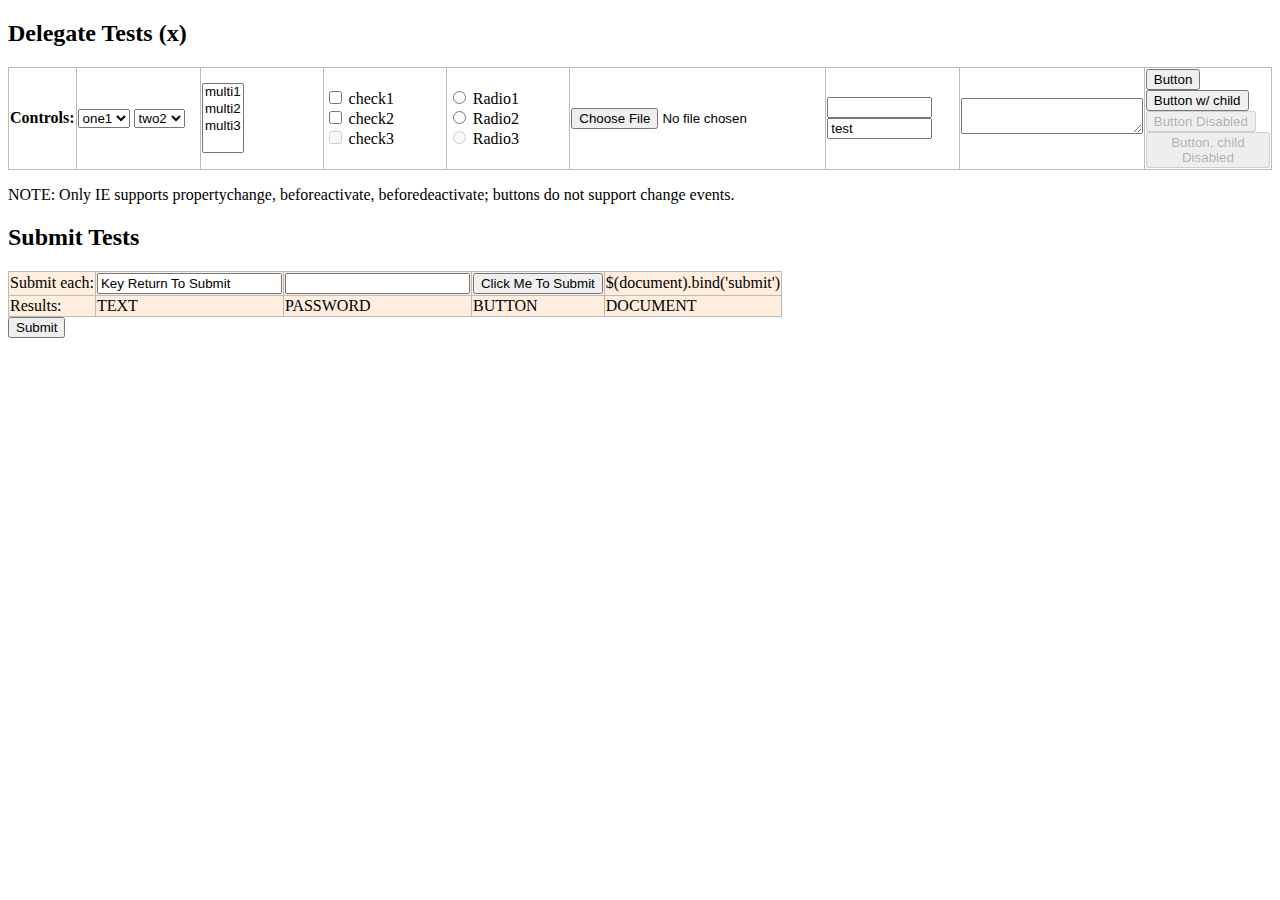
<file: bower_components/jquery/test/delegatetest.html>
<!DOCTYPE html>
<html>
<head>
<title>Event Delegation Tests</title>
<script src="jquery.js"></script>
<style>
table {
	border-collapse: collapse;
	empty-cells: show;
}
th {
	text-align: left;
}
thead td {
	width: 11%;
}
tbody td {
	background: #fed;
}
th, td {
	border: 1px solid #bbb;
}
</style>
</head>
<body>
<h2>Delegate Tests (<span id="fileversion">x</span>)</h2>

<table id="changes">
<thead>
	<tr>
		<th>
			Controls:
		</th>
		<td id="select-one">
			<select>
				<option value='one1'>one1</option>
				<option value='one2'>one2</option>
				<option value='one3'>one3</option>
			</select>
			<select>
				<option value='two1'>two1</option>
				<option value='two2' selected="selected">two2</option>
				<option value='two3'>two3</option>
			</select>
		</td>
		<td id="select-mult">
			<select multiple="multiple">
				<option value='multi1'>multi1</option>
				<option value='multi2'>multi2</option>
				<option value='multi3'>multi3</option>
			</select>
		</td>
		<td id="checkbox">
			<input type="checkbox" name="mycheckbox" id="check1"/>
			<label for="check1">check1</label><br/>
			<input type="checkbox" name="mycheckbox" id="check2"/>
			<label for="check2">check2</label><br />
			<input type="checkbox" name="mycheckbox" id="check3" disabled="disabled"/>
			<label for="check3">check3</label>
		</td>
		<td id="radio">
			<input type="radio" name="myradio" id="radio1"/>
			<label for="radio1">Radio1</label><br/>
			<input type="radio" name="myradio" id="radio2"/>
			<label for="radio2">Radio2</label><br />
			<input type="radio" name="myradio" id="radio3" disabled="disabled"/>
			<label for="radio3">Radio3</label>
		</td>
		<td id="file">
			<input class="file_test" id="file1" type="file"/>
		</td>
		<td id="text">
			<input class='test' value='' id='input' size='10' />
			<input class='test' value='test' id='input2' size='10' readonly="readonly" />
		</td>
		<td id="textarea">
			<textarea rows='2'></textarea>
		</td>
		<td id="button">
			<button name="mybutton1" id="button1">Button</button><br />
			<button name="mybutton2" id="button2"><span>Button w/ child</span></button><br />
			<button name="mybutton3" id="button3" disabled="disabled">Button Disabled</button><br />
			<button name="mybutton4" id="button4" disabled="disabled"><span disabled="disabled">Button, child Disabled</span></button><br />
		</td>
	</tr>
</thead>
<tbody>
</tbody>
</table>
<p>NOTE: Only IE supports propertychange, beforeactivate, beforedeactivate; buttons do not support change events.</p>

<h2>Submit Tests</h2>
<table>
	<tr>
		<td>
			Submit each:
		</td>
		<td>
			<form action="" id="text_submit">
				<input class='test' type='text' value='Key Return To Submit'/>
			</form>
		</td>
		<td>
			<form action="" id="password_submit">
				<input class='test' type='password' value=''/>
			</form>
		</td>
		<td>
			<form action="" id="submit_submit">
				<input type='submit' value="Click Me To Submit" />
			</form>
		</td>
		<td>$(document).bind('submit')</td>
	</tr>
	<tr>
		<td>Results:</td>
		<td id='textSubmit' class="red">TEXT</td>
		<td id='passwordSubmit' class="red">PASSWORD</td>
		<td id='submitSubmit' class="red">BUTTON</td>
		<td id='boundSubmit' class="red">DOCUMENT</td>
	</tr>
</table>

	<form id="autosub"><input type=submit name=subme /></form>

<script type='text/javascript'>

$("#fileversion").text($.fn.jquery);

// Try an auto-submit, it should only fire once
$(function(){
	var triggered = false;
	$("#autosub input").trigger("keypress");
	$("body").on("submit", "#autosub", function( e ){
		e.preventDefault();
		e.stopPropagation();
		if ( triggered ) {
			alert("autosubmit FAIL");
		}
		triggered = true;
	});
	$("#autosub").submit().remove();
});

// Events we want to track in row-order
var events = "bind-change live-change onX-change bind-propertychange live-beforeactivate live-focusin bind-focus live-beforedeactivate live-focusout bind-blur live-click live-keydown".split(" "),
	counter = 0;
	blinker = function(event){
		if ( !counter ) {
			$("#changes tbody td").text("");
		}
		var $el = event.data,
			prev = $el.text();
		prev = prev? prev +" | " : "";
		return $el
			.text(prev + ++counter+" " + (this.value.replace(/^on$/,"") || this.id || this.checked || ""))
			.css("backgroundColor","#0f0")
			.delay(800)
			.queue(function(next){
				$el.css("backgroundColor","#afa");
				--counter;
				next();
			});
	};

for ( var i=0; i < events.length; i++ ) {
	var m = events[i].split("-"),
		api = m[0],
		type = m[1],
		$row = $("<tr><th>"+type+" "+api+"</th></tr>");

	$("#changes thead td").each(function(){
		var id = "#"+this.id,
			$cell = $('<td></td>');
		if ( api == "onX" ) {
			$(this).find("input, button, select, textarea").each(function(){
				this["on"+type] = function(e){ e = $.event.fix(e||event); e.data = $cell; blinker.call(this, e); };
			});
		} else if ( api == "bind" ) {
			$(this).find("input, button, select, textarea").bind(type, $cell, blinker);
		} else {
			$(id+" input,"+id+" button,"+id+" select,"+id+" textarea").live(type, $cell, blinker);
		}
		$row.append($cell);
	});
	$("#changes tbody").append($row);
}

// Ensure that cloned elements get the delegated event magic; this is
// implementation-specific knowledge but otherwise impossible to test.
// The beforeactivate event attaches a direct-bound change event.
// (Only care about the live change for this third select element.)
var sel1 = $("#select-one select:first-child");
if ( typeof(sel1[0].fireEvent) !== "undefined" ) {
	sel1.trigger( "beforeactivate" ).clone().appendTo("#select-one");
	//alert($("#select-one select").map(function(){ return this._change_attached || "undef"; }).get().join("|"));
}

jQuery.fn.blink = function(){
	return this
		.css("backgroundColor","green")
		.text( (parseInt(this.text(), 10) || 0) + 1 )
		.delay(700).queue(function(next){
			jQuery(this).css("backgroundColor","#afa");
			next();
		});
};

jQuery.fn.addSubmitTest = function( id, prevent ) {
	return this.live("submit", function(e){
		if ( prevent ) {
				e.preventDefault();
		}
		jQuery(id).blink();
	});
};

$("#text_submit").addSubmitTest("#textSubmit", true);
$("#password_submit").addSubmitTest("#passwordSubmit", true);
$("#submit_submit").addSubmitTest("#submitSubmit", true);
$("#prog_submit").addSubmitTest("#submitSubmit", true);
$(document).bind("submit", function(){
	jQuery("#boundSubmit").blink();
});

</script>
</body>
</html>
</file>
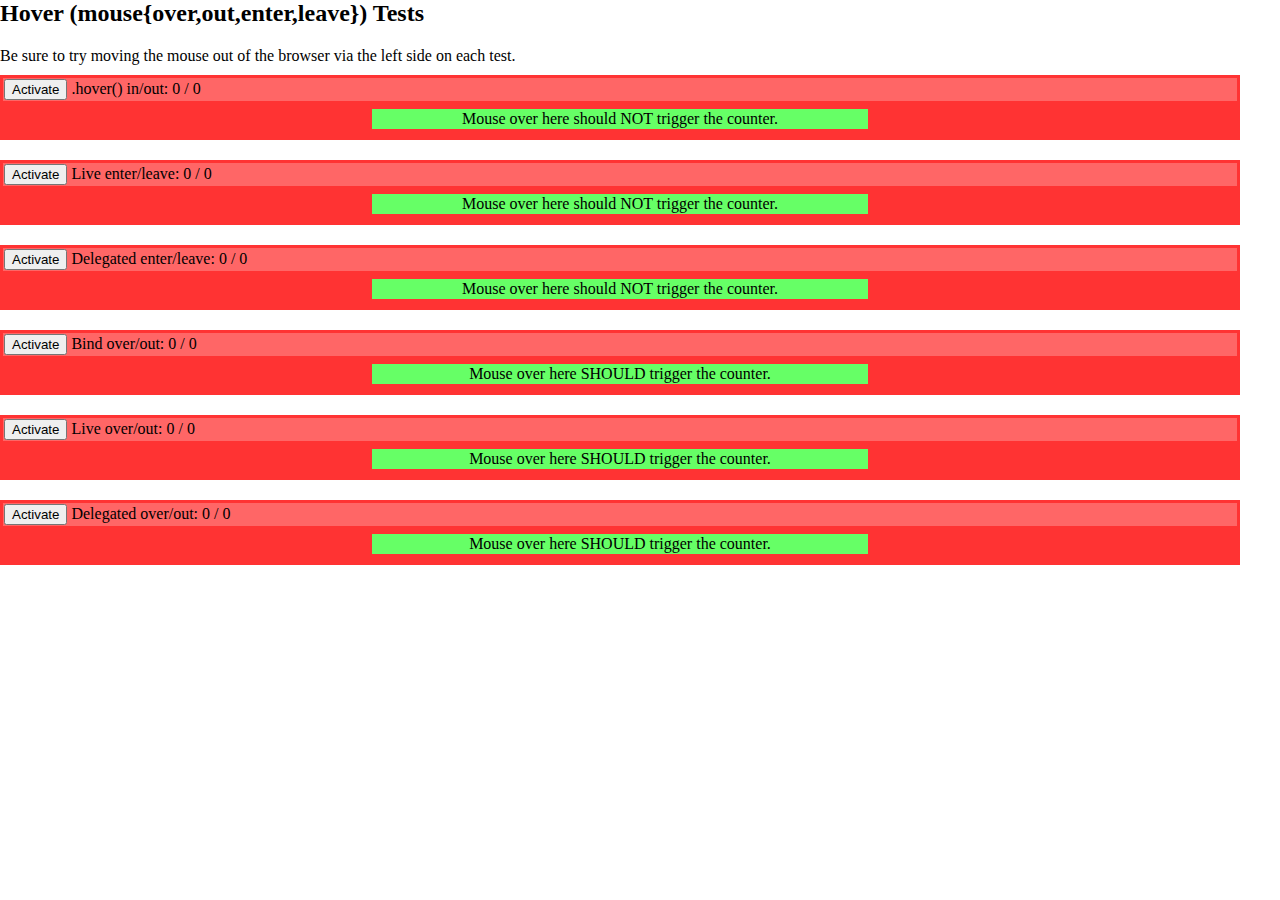
<file: bower_components/jquery/test/hovertest.html>
<html>
<head>
<title>Hover tests</title>
<script src="jquery.js"></script>
<style>
/* Remove body dimensions so we can test enter/leave to surrounding browser chrome */
body, html {
	border: 0;
	margin: 0;
	padding: 0;
}
p {
	margin: 2px 0;
}
.hover-box {
	background: #f33;
	padding: 3px;
	margin: 10px 40px 20px 0;
}
.hover-status {
	background: #f66;
	padding: 1px;
}
.hover-inside {
	background: #6f6;
	padding: 1px;
	margin: 8px auto;
	width: 40%;
	text-align: center;
}
</style>
 </head>
 <body>
	<h2>Hover (mouse{over,out,enter,leave}) Tests</h2>
	<p>Be sure to try moving the mouse out of the browser via the left side on each test.</p>
	<div id="wrapper">

	<div id="hoverbox" class="hover-box">
		<div class="hover-status">
			<button>Activate</button>
			.hover() in/out: <span class="ins">0</span> / <span class="outs">0</span>
		</div>
		<div class="hover-inside">
			Mouse over here should NOT trigger the counter.
		</div>
	</div>
	<div id="liveenterbox" class="hover-box">
		<div class="hover-status">
			<button>Activate</button>
			Live enter/leave: <span class="ins">0</span> / <span class="outs">0</span>
		</div>
		<div class="hover-inside">
			Mouse over here should NOT trigger the counter.
		</div>
	</div>
	<div id="delegateenterbox" class="hover-box">
		<div class="hover-status">
			<button>Activate</button>
			Delegated enter/leave: <span class="ins">0</span> / <span class="outs">0</span>
		</div>
		<div class="hover-inside">
			Mouse over here should NOT trigger the counter.
		</div>
	</div>

	<div id="overbox" class="hover-box">
		<div class="hover-status">
			<button>Activate</button>
			Bind over/out: <span class="ins">0</span> / <span class="outs">0</span>
		</div>
		<div class="hover-inside">
			Mouse over here SHOULD trigger the counter.
		</div>
	</div>
	<div id="liveoverbox" class="hover-box">
		<div class="hover-status">
			<button>Activate</button>
			Live over/out: <span class="ins">0</span> / <span class="outs">0</span>
		</div>
		<div class="hover-inside">
			Mouse over here SHOULD trigger the counter.
		</div>
	</div>
	<div id="delegateoverbox" class="hover-box">
		<div class="hover-status">
			<button>Activate</button>
			Delegated over/out: <span class="ins">0</span> / <span class="outs">0</span>
		</div>
		<div class="hover-inside">
			Mouse over here SHOULD trigger the counter.
		</div>
	</div>

	</div> <!-- wrapper -->

<script>

$(function(){

	var x,
		countIns = function() {
			var d = $(this).data();
			$("span.ins", this).text(++d.ins);
		},
		countOuts = function() {
			var d = $(this).data();
			$("span.outs", this).text(++d.outs);
		};

	// Tests can be activated separately or in combination to check for interference

	$("#hoverbox button").click(function(){
		$("#hoverbox")
			.data({ ins: 0, outs: 0 })
			.hover( countIns, countOuts );
		$(this).remove();
	});
	$("#delegateenterbox button").click(function(){
		$("html")
			.find("#delegateenterbox").data({ ins: 0, outs: 0 }).end()
			.delegate("#delegateenterbox", "mouseenter", countIns )
			.delegate("#delegateenterbox", "mouseleave", countOuts );
		$(this).remove();
	});
	$("#liveenterbox button").click(function(){
		$("#liveenterbox")
			.data({ ins: 0, outs: 0 })
			.live("mouseenter", countIns )
			.live("mouseleave", countOuts );
		$(this).remove();
	});

	$("#overbox button").click(function(){
		$("#overbox")
			.data({ ins: 0, outs: 0 })
			.bind("mouseover", countIns )
			.bind("mouseout", countOuts );
		$(this).remove();
	});
	$("#liveoverbox button").click(function(){
		$("#liveoverbox")
			.data({ ins: 0, outs: 0 })
			.live("mouseover", countIns )
			.live("mouseout", countOuts );
		$(this).remove();
	});
	$("#delegateoverbox button").click(function(){
		$(document)
			.find("#delegateoverbox").data({ ins: 0, outs: 0 }).end()
			.delegate("#delegateoverbox", "mouseover", countIns )
			.delegate("#delegateoverbox", "mouseout", countOuts );
		$(this).remove();
	});
});

</script>
</body>
</html>
</file>
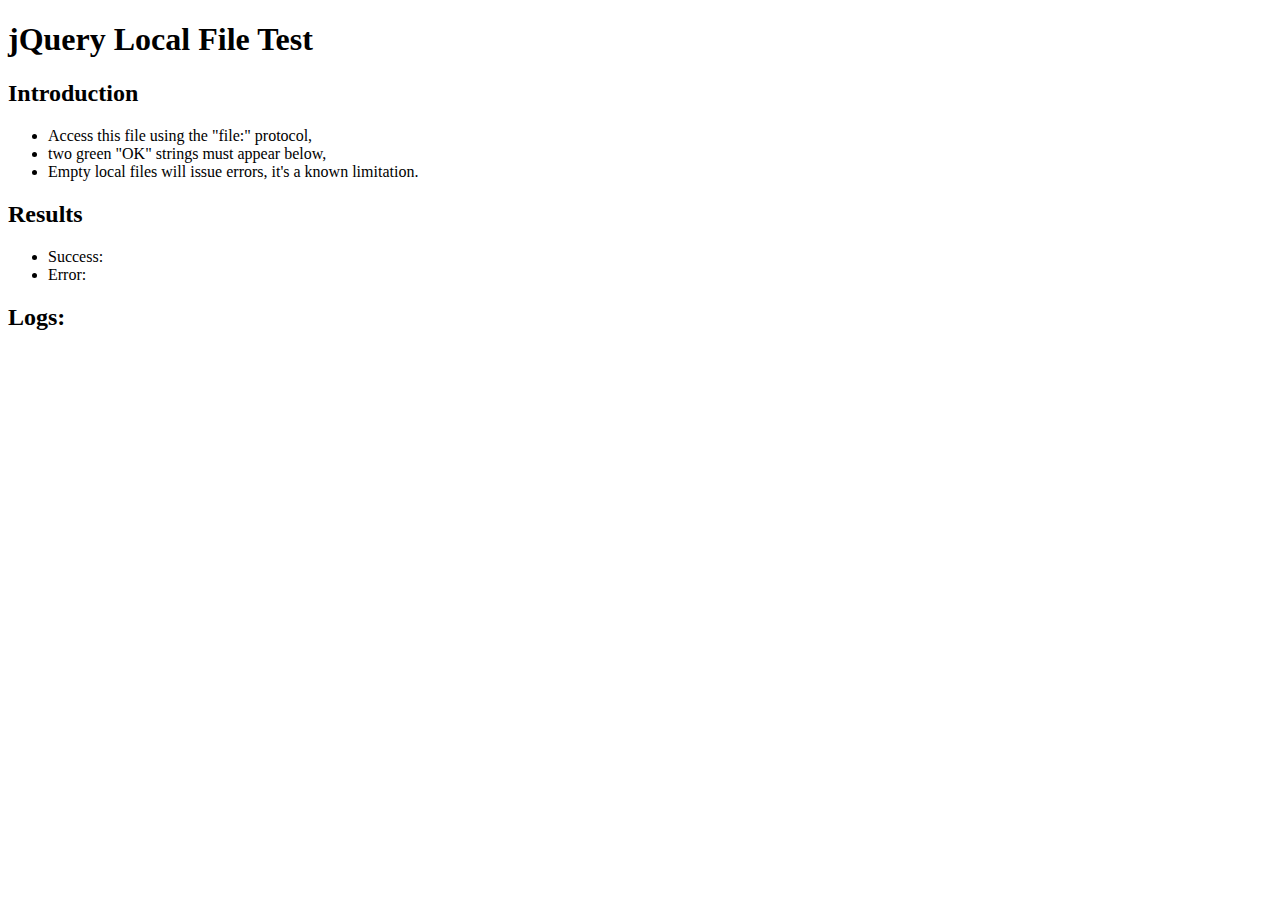
<file: bower_components/jquery/test/localfile.html>
<!DOCTYPE html PUBLIC "-//W3C//DTD XHTML 1.0 Transitional//EN" "http://www.w3.org/TR/xhtml1/DTD/xhtml1-transitional.dtd">
<html xmlns="http://www.w3.org/1999/xhtml" xml:lang="en" lang="en" dir="ltr" id="html">
<head>
	<meta http-equiv="Content-Type" content="text/html; charset=utf-8" />
	<title>jQuery Local File Test</title>
	<!-- Includes -->
	<script src="jquery.js"></script>
	<style>
		.error { color: red; }
		.success { color: green; }
	</style>
</head>
<body>
	<h1>jQuery Local File Test</h1>
	<h2>
		Introduction
	</h2>
	<ul>
		<li>
			Access this file using the "file:" protocol,
		</li>
		<li>
			two green "OK" strings must appear below,
		</li>
		<li>
			Empty local files will issue errors, it's a known limitation.
		</li>
	</ul>
	<h2>
		Results
	</h2>
	<ul>
		<li>
			Success:
			<span id="success">
			</span>
		</li>
		<li>
			Error:
			<span id="error">
			</span>
		</li>
	</ul>
	<h2>
		Logs:
	</h2>
	<ul id="log">
	</ul>
	<script>
		var logUL = jQuery( "#log" );
		function doLog( message, args ) {
			jQuery( "<li />").appendTo( logUL ).text( message + ': "' + Array.prototype.join.call( args, '" - "' ) + '"' );
		}
		jQuery.ajax( "./data/badjson.js" , {
			context: jQuery( "#success" ),
			dataType: "text"
		}).success(function( data, _, xhr ) {
			doLog( "Success (" + xhr.status + ")" , arguments );
			this.addClass( data ? "success" : "error" ).text( "OK" );
		}).error(function( xhr ) {
			doLog( "Success (" + xhr.status + ")" , arguments );
			this.addClass( "error" ).text( "FAIL" );
		});
		jQuery.ajax( "./data/doesnotexist.ext" , {
			context: jQuery( "#error" ),
			dataType: "text"
		}).error(function( xhr ) {
			doLog( "Error (" + xhr.status + ")" , arguments );
			this.addClass( "success" ).text( "OK" );
		}).success(function( data, _, xhr ) {
			doLog( "Error (" + xhr.status + ")" , arguments );
			this.addClass( "error" ).text( "FAIL" );
		});
	</script>
</body>
</file>
